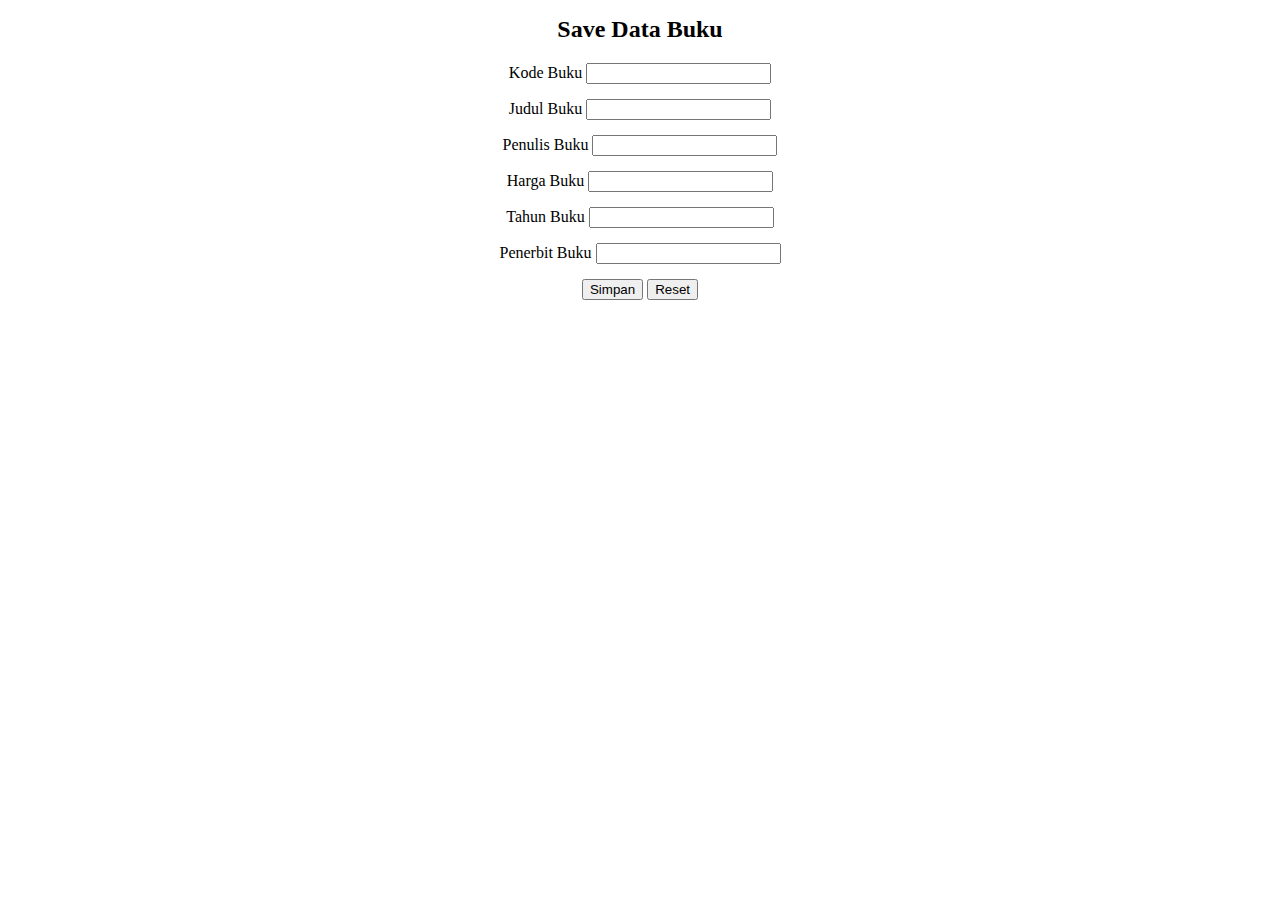
<file: menambahData/index.html>
<!DOCTYPE html>
<html lang="en">
<head>
    <meta charset="UTF-8">
    <meta name="viewport" content="width=device-width, initial-scale=1.0">
    <title>Menambahkan Buku</title>
    <link rel="stylesheet" href="style.css">
</head>
<body>
    <header>
        <h1>Save Data Buku</h1>
    </header>
    <main id="item">
        <form action="savebuku.php" method="post">
            <label for="kodeBuku">Kode Buku</label>
            <input name="kodeBuku" type="text" size="20">
            <br>
            <label for="namaBuku">Judul Buku</label>
            <input name="namaBuku" type="text" size="20">
            <br>
            <label for="penulisBuku">Penulis Buku</label>
            <input name="penulisBuku" type="text" size="20">
            <br>
            <label for="hargaBuku">Harga Buku</label>
            <input name="hargaBuku" type="text" size="20">
            <br>
            <label for="tahunBuku">Tahun Buku</label>
            <input name="tahunBuku" type="text" size="20">
            <br>
            <label for="penerbitBuku">Penerbit Buku</label>
            <input name="penerbitBuku" type="text" size="20">
            <div class="button">
                <input type="submit" value="Simpan">
                <input type="reset" value="Reset">
            </div>
        </form>
    </main>
</body>
</html>
</file>
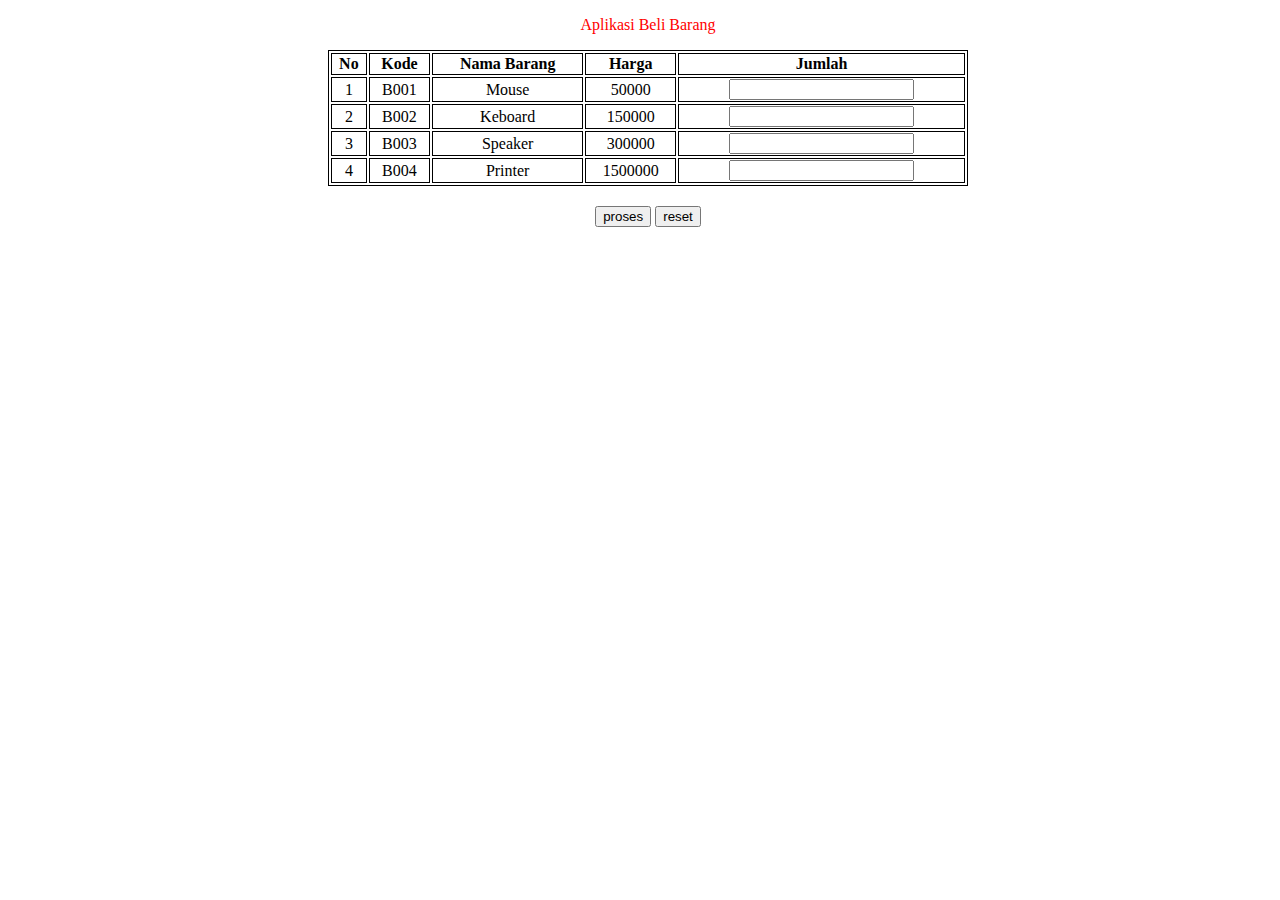
<file: PerulanganDoWhile/index.html>
<!DOCTYPE html>
<html lang="en">
<head>
    <meta charset="UTF-8">
    <meta name="viewport" content="width=device-width, initial-scale=1.0">
    <link rel="stylesheet" href="style.css">
    <title>Perulangan Do-While</title>
</head>
<body>
    <p class="judul">Aplikasi Beli Barang</p>
    <div class="formulir">
        <form action="proses.php" method="POST">
            <table class="tabelBeli">
                <tr>
                    <th>No</th>
                    <th>Kode</th>
                    <th>Nama Barang</th>
                    <th>Harga</th>
                    <th>Jumlah</th>
                </tr>
                <tr>
                    <td align="center">1</td>
                    <td align="center">B001</td>
                    <td align="center">Mouse</td>
                    <td align="center">50000</td>
                    <td align="center"><input type="text" name="JumlahBarangMouse"></td>
                </tr>
                <tr>
                    <td align="center">2</td>
                    <td align="center">B002</td>
                    <td align="center">Keboard</td>
                    <td align="center">150000</td>
                    <td align="center"><input type="text" name="JumlahBarangKeyboard"></td>
                </tr> 
                <tr>
                    <td align="center">3</td>
                    <td align="center">B003</td>
                    <td align="center">Speaker</td>
                    <td align="center">300000</td>
                    <td align="center"><input type="text" name="JumlahBarangSpeaker"></td>
                </tr> 
                <tr>
                    <td align="center">4</td>
                    <td align="center">B004</td>
                    <td align="center">Printer</td>
                    <td align="center">1500000</td>
                    <td align="center"><input type="text" name="JumlahBarangPrinter"></td>
                </tr>             
            </table>
            <div class="button">
                <input type="submit" value="proses">
                <input type="reset" value="reset">
            </div>
        </form>
    </div>
</body>
</html>
</file>
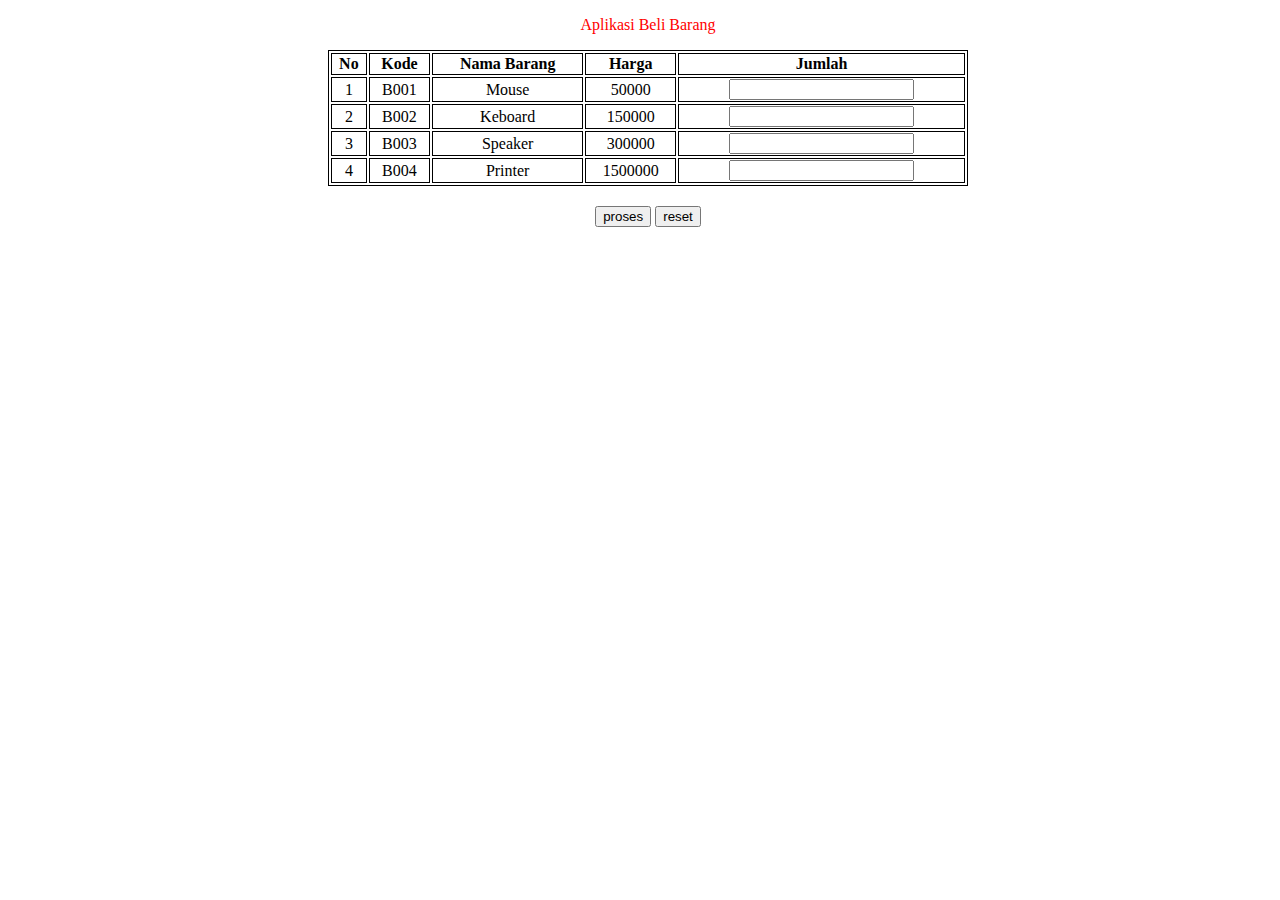
<file: PerulanganFor/index.html>
<!DOCTYPE html>
<html lang="en">
<head>
    <meta charset="UTF-8">
    <meta name="viewport" content="width=device-width, initial-scale=1.0">
    <link rel="stylesheet" href="style.css">
    <title>Perulangan For</title>
</head>
<body>
    <p class="judul">Aplikasi Beli Barang</p>
    <div class="formulir">
        <form action="proses.php" method="POST">
            <table class="tabelBeli">
                <tr>
                    <th>No</th>
                    <th>Kode</th>
                    <th>Nama Barang</th>
                    <th>Harga</th>
                    <th>Jumlah</th>
                </tr>
                <tr>
                    <td align="center">1</td>
                    <td align="center">B001</td>
                    <td align="center">Mouse</td>
                    <td align="center">50000</td>
                    <td align="center"><input type="text" name="JumlahBarangMouse"></td>
                </tr>
                <tr>
                    <td align="center">2</td>
                    <td align="center">B002</td>
                    <td align="center">Keboard</td>
                    <td align="center">150000</td>
                    <td align="center"><input type="text" name="JumlahBarangKeyboard"></td>
                </tr> 
                <tr>
                    <td align="center">3</td>
                    <td align="center">B003</td>
                    <td align="center">Speaker</td>
                    <td align="center">300000</td>
                    <td align="center"><input type="text" name="JumlahBarangSpeaker"></td>
                </tr> 
                <tr>
                    <td align="center">4</td>
                    <td align="center">B004</td>
                    <td align="center">Printer</td>
                    <td align="center">1500000</td>
                    <td align="center"><input type="text" name="JumlahBarangPrinter"></td>
                </tr>             
            </table>
            <div class="button">
                <input type="submit" value="proses">
                <input type="reset" value="reset">
            </div>
        </form>
    </div>
</body>
</html>
</file>
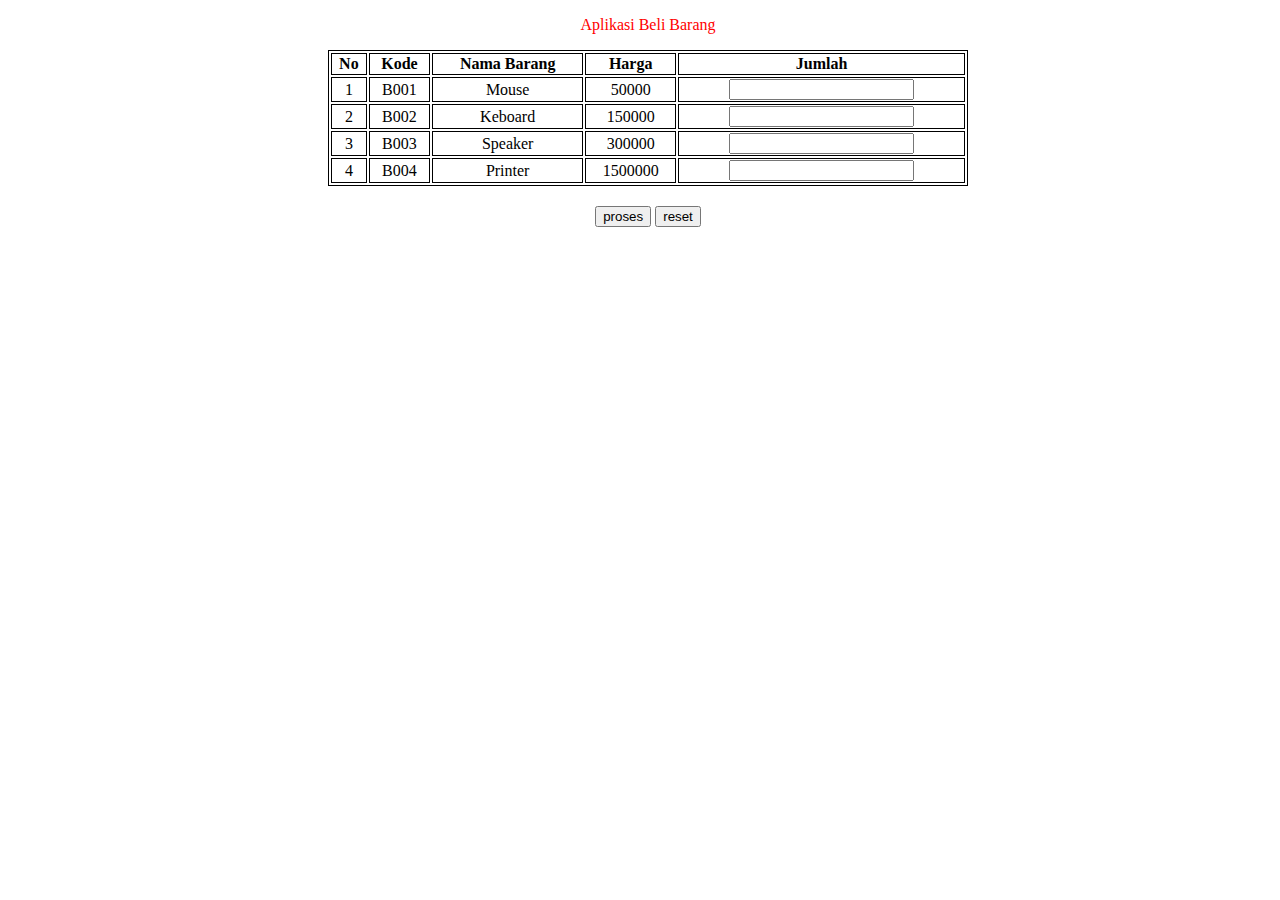
<file: PerulanganForEach/index.html>
<!DOCTYPE html>
<html lang="en">
<head>
    <meta charset="UTF-8">
    <meta name="viewport" content="width=device-width, initial-scale=1.0">
    <link rel="stylesheet" href="style.css">
    <title>Perulangan ForEach</title>
</head>
<body>
    <p class="judul">Aplikasi Beli Barang</p>
    <div class="formulir">
        <form action="proses.php" method="POST">
            <table class="tabelBeli">
                <tr>
                    <th>No</th>
                    <th>Kode</th>
                    <th>Nama Barang</th>
                    <th>Harga</th>
                    <th>Jumlah</th>
                </tr>
                <tr>
                    <td align="center">1</td>
                    <td align="center">B001</td>
                    <td align="center">Mouse</td>
                    <td align="center">50000</td>
                    <td align="center"><input type="text" name="JumlahBarangMouse"></td>
                </tr>
                <tr>
                    <td align="center">2</td>
                    <td align="center">B002</td>
                    <td align="center">Keboard</td>
                    <td align="center">150000</td>
                    <td align="center"><input type="text" name="JumlahBarangKeyboard"></td>
                </tr> 
                <tr>
                    <td align="center">3</td>
                    <td align="center">B003</td>
                    <td align="center">Speaker</td>
                    <td align="center">300000</td>
                    <td align="center"><input type="text" name="JumlahBarangSpeaker"></td>
                </tr> 
                <tr>
                    <td align="center">4</td>
                    <td align="center">B004</td>
                    <td align="center">Printer</td>
                    <td align="center">1500000</td>
                    <td align="center"><input type="text" name="JumlahBarangPrinter"></td>
                </tr>             
            </table>
            <div class="button">
                <input type="submit" value="proses">
                <input type="reset" value="reset">
            </div>
        </form>
    </div>
</body>
</html>
</file>
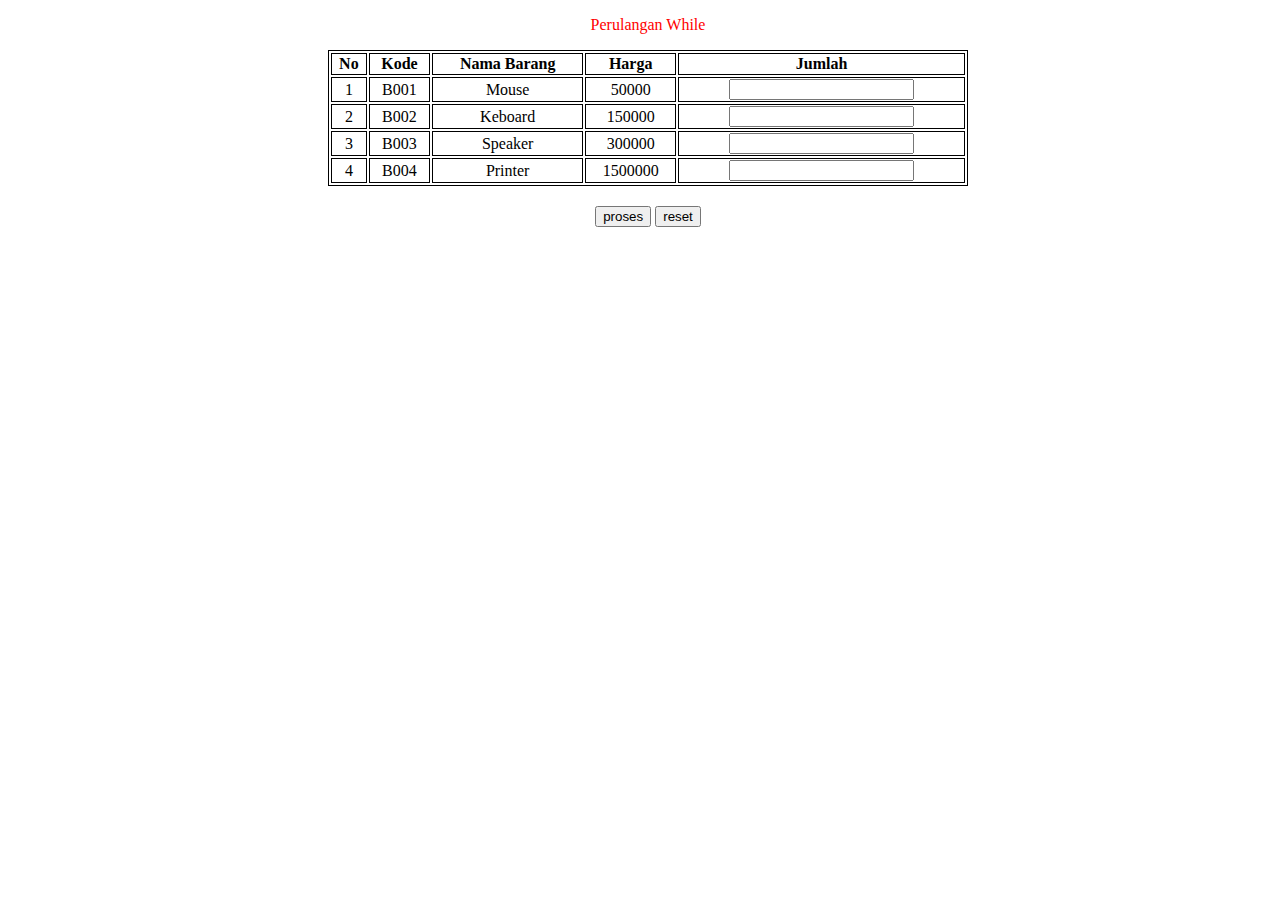
<file: PerulanganWhile/index.html>
<!DOCTYPE html>
<html lang="en">
<head>
    <meta charset="UTF-8">
    <meta name="viewport" content="width=device-width, initial-scale=1.0">
    <link rel="stylesheet" href="style.css">
    <title>Perulangan While</title>
</head>
<body>
    <p class="judul">Perulangan While</p>
    <div class="formulir">
        <form action="proses.php" method="POST">
            <table class="tabelBeli">
                <tr>
                    <th>No</th>
                    <th>Kode</th>
                    <th>Nama Barang</th>
                    <th>Harga</th>
                    <th>Jumlah</th>
                </tr>
                <tr>
                    <td align="center">1</td>
                    <td align="center">B001</td>
                    <td align="center">Mouse</td>
                    <td align="center">50000</td>
                    <td align="center"><input type="text" name="JumlahBarangMouse"></td>
                </tr>
                <tr>
                    <td align="center">2</td>
                    <td align="center">B002</td>
                    <td align="center">Keboard</td>
                    <td align="center">150000</td>
                    <td align="center"><input type="text" name="JumlahBarangKeyboard"></td>
                </tr> 
                <tr>
                    <td align="center">3</td>
                    <td align="center">B003</td>
                    <td align="center">Speaker</td>
                    <td align="center">300000</td>
                    <td align="center"><input type="text" name="JumlahBarangSpeaker"></td>
                </tr> 
                <tr>
                    <td align="center">4</td>
                    <td align="center">B004</td>
                    <td align="center">Printer</td>
                    <td align="center">1500000</td>
                    <td align="center"><input type="text" name="JumlahBarangPrinter"></td>
                </tr>             
            </table>
            <div class="button">
                <input type="submit" value="proses">
                <input type="reset" value="reset">
            </div>
        </form>
    </div>
</body>
</html>
</file>
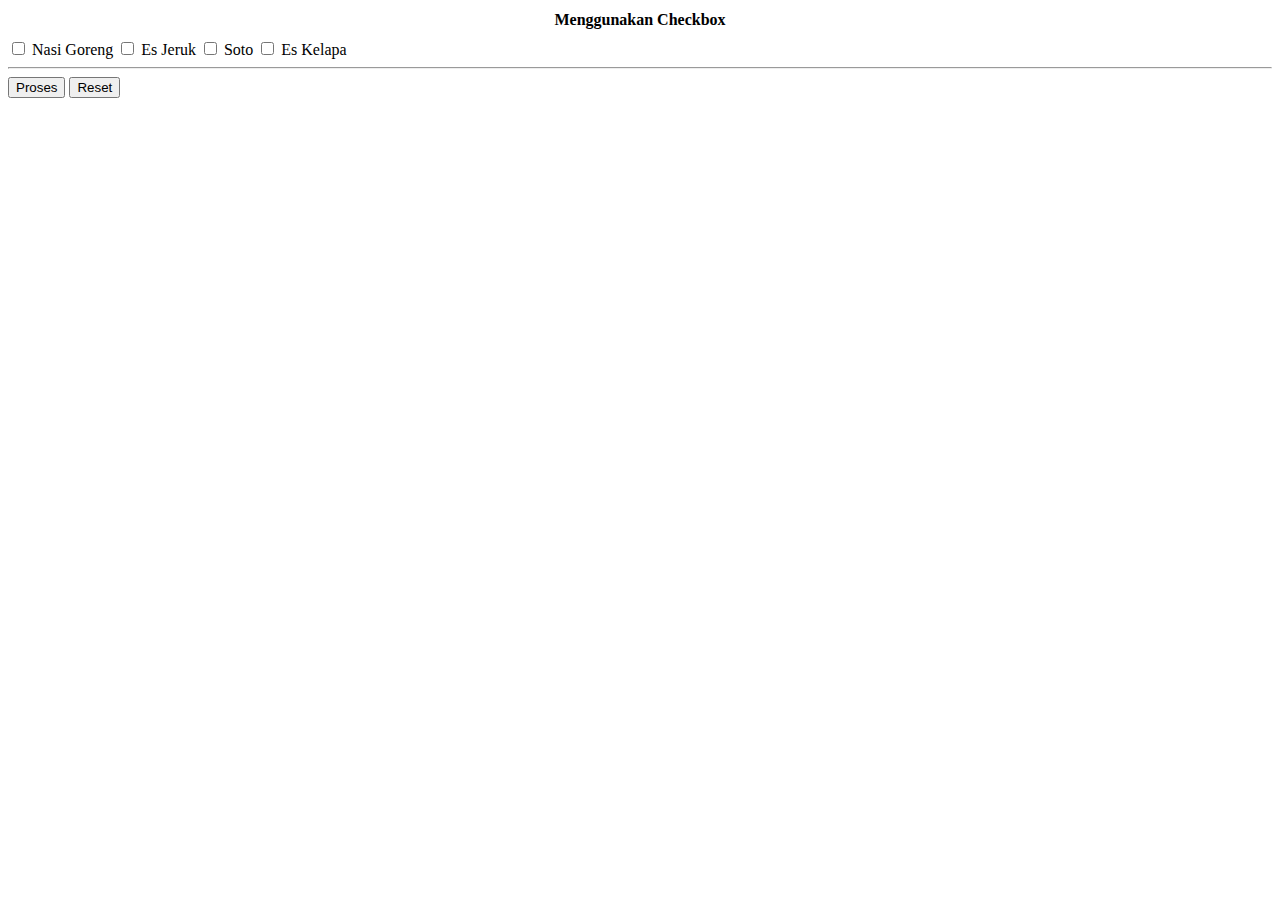
<file: checkbox/checkbox.html>
<!DOCTYPE html>
<html lang="en">
<head>
    <meta charset="UTF-8">
    <meta name="viewport" content="width=device-width, initial-scale=1.0">
    <title>Document</title>
</head>
<body>
    <h1 style="text-align: center; font-size: 16px;">Menggunakan Checkbox</h1>
    <form action="checkbox.php" method="post">
        <!-- Menu -->
        <input type="checkbox" name="nasigoreng">
        <label for="nasigoreng">Nasi Goreng</label>

        <input type="checkbox" name="esjeruk">
        <label for="esjeruk">Es Jeruk</label>

        <input type="checkbox" name="soto">
        <label for="soto">Soto</label>

        <input type="checkbox" name="eskelapa">
        <label for="eskelapa">Es Kelapa</label>
        <hr>
        <input type="submit" value="Proses">
        <input type="submit" value="Reset">
    </form>
</body>
</html>
</file>
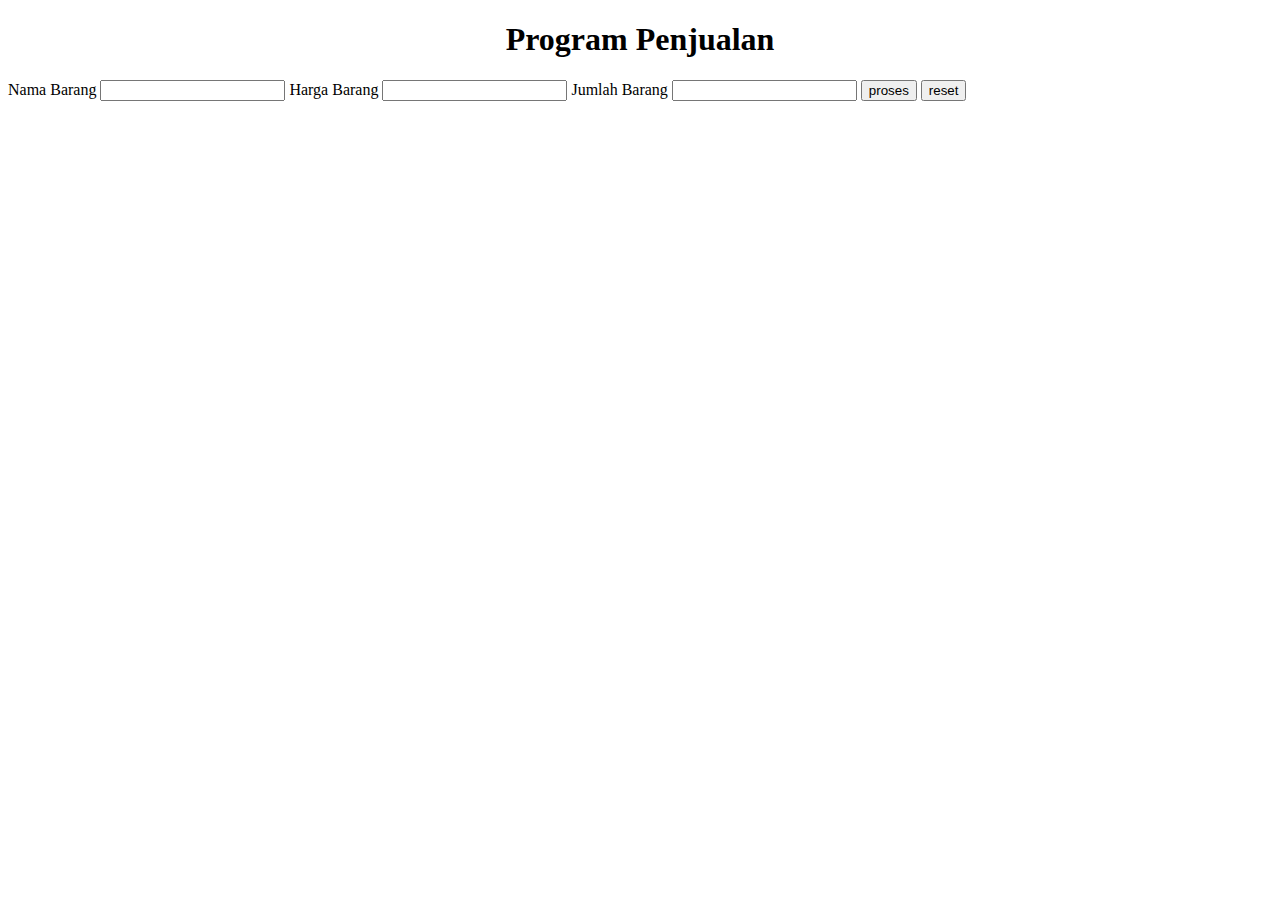
<file: input/input1.html>
<!-- Kode HTML -->
<!DOCTYPE html>
<html lang="en">
<head>
    <meta charset="UTF-8">
    <meta name="viewport" content="width=device-width, initial-scale=1.0">
    <title>Komputer Aplikasi IT-2</title>
</head>
<body>
    <!-- Formulir Input -->
    <h1 style="text-align: center;">Program Penjualan</h1>
    <!-- Isi Form -->
    <form action="proses.php" method="POST">
        <label>Nama Barang</label>
        <input type="text" name="namabarang">
        <label>Harga Barang</label>
        <input type="text" name="harga">
        <label>Jumlah Barang</label>
        <input type="text" name="jumlah">
        <!-- Tombol -->
        <input type="submit" value="proses">
        <input type="submit" value="reset">
    </form>
</body>
</html>
</file>
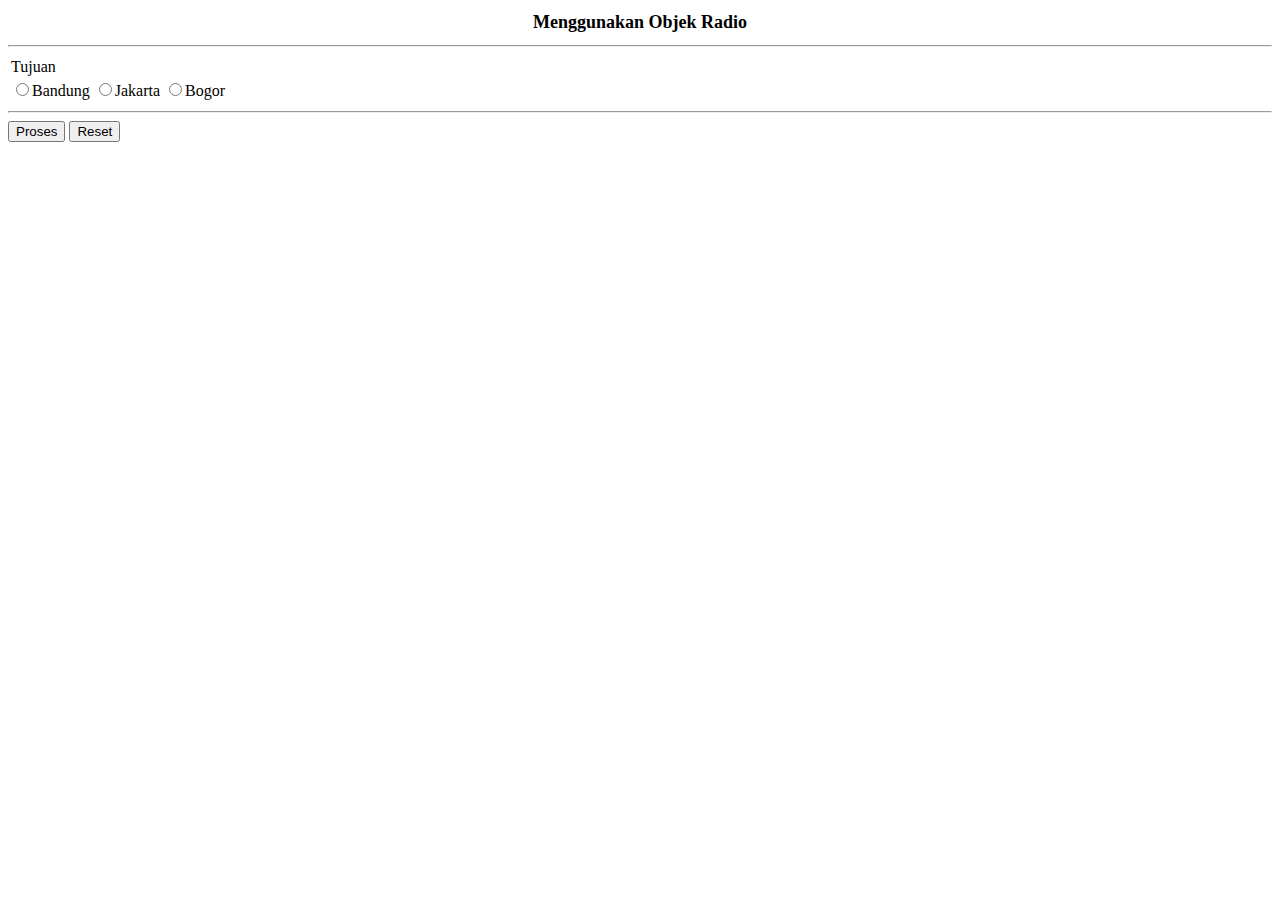
<file: radio/radio1.html>
<!DOCTYPE html>
<html lang="en">
<head>
    <meta charset="UTF-8">
    <meta name="viewport" content="width=device-width, initial-scale=1.0">
    <title>Document</title>
</head>
<body>
    <form action="radio.php" method="post">
        <h1 style="text-align: center; font-size: 18px;">Menggunakan Objek Radio</h1>
        <hr>
        <table>
            <tr><td>Tujuan</td></tr>
            <td><input type="radio" name="tujuan" value="Bandung">Bandung</td>
            <td><input type="radio" name="tujuan" value="Jakarta">Jakarta</td>
            <td><input type="radio" name="tujuan" value="Bogor">Bogor</td>
        </table>
        <hr>
        <input type="submit" value="Proses">
        <input type="reset" value="Reset">
    </form>
</body>
</html>
</file>
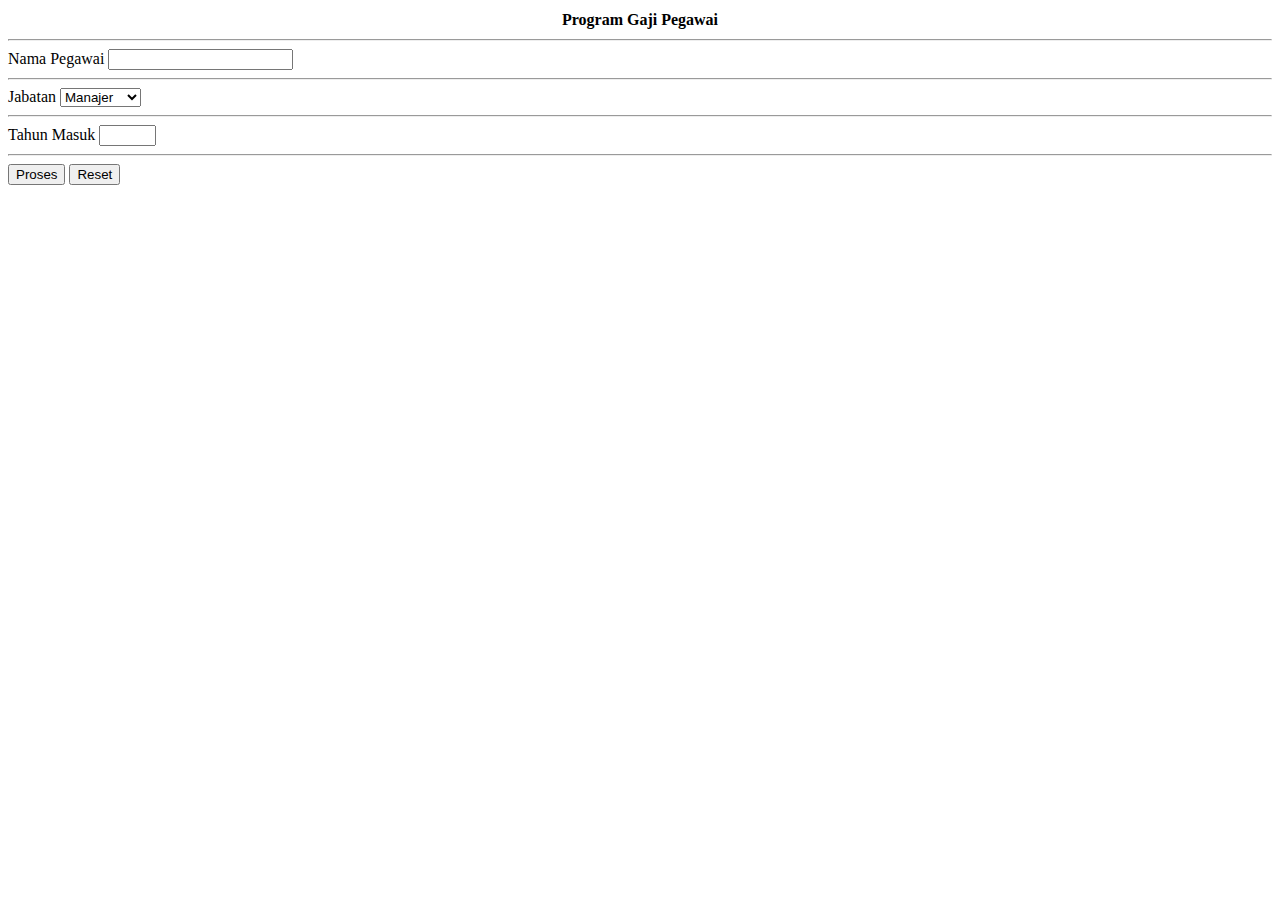
<file: select/select.html>
<!DOCTYPE html>
<html lang="en">
<head>
    <meta charset="UTF-8">
    <meta name="viewport" content="width=device-width, initial-scale=1.0">
    <title>Document</title>
</head>
<body>
    <form action="select.php" method="post">
        <h1 style="text-align: center; font-size: 16px;">Program Gaji Pegawai</h1>
        <hr>
        <label for="">Nama Pegawai</label>
        <input type="text" name="namapegawai" size="20">
        <hr>
        <label for="">Jabatan</label>
        <select name="jabatan">
            <option>Manajer</option>
            <option>Marketing</option>
            <option>Produksi</option>
            <option>HRD</option>
            <option>OB</option>
        </select>
        <hr>
        <label>Tahun Masuk</label>
        <input type="text" name="tahunmasuk" size="4">
        <hr>
        <input type="submit" value="Proses">
        <input type="reset" value="Reset">
    </form>
</body>
</html>
</file>
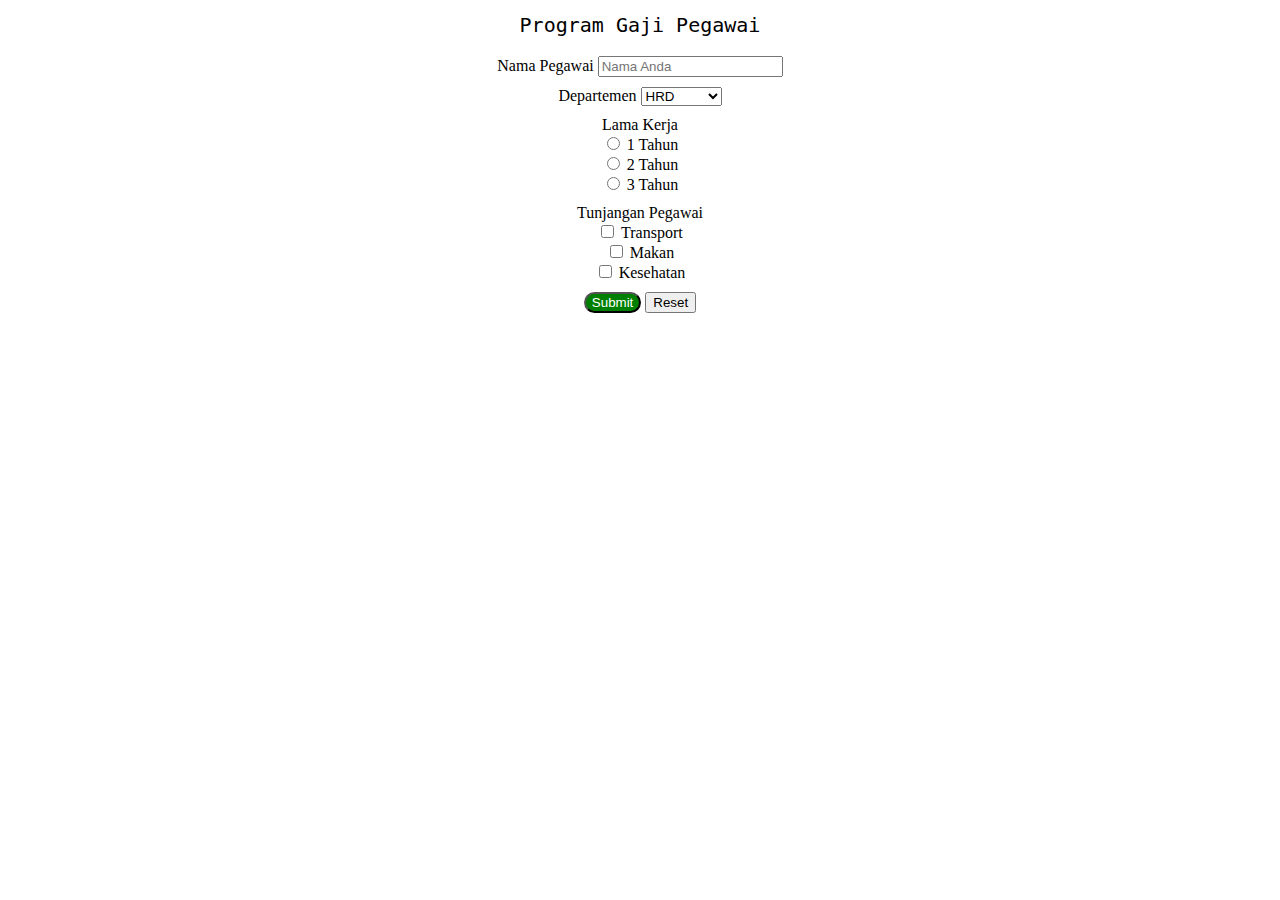
<file: TugasLogika/Gaji Pegawai/Tugas_62.html>
<!DOCTYPE html>
<html lang="en">
<head>
    <meta charset="UTF-8">
    <meta name="viewport" content="width=device-width, initial-scale=1.0">
    <title>Document</title>
    <link rel="stylesheet" href="style.css">
</head>
<body>
    <div class="container">
        <h1 class="judul">Program Gaji Pegawai</h1>
        <!-- Isian Formulir -->
        <form action="Tugas_62.php" method="post">
            <div class="dataForm">
                <!-- Bagian name="" isi dengan nama yang simpel pastikan tidak typo -->
                <label for="namaPegawai">Nama Pegawai</label>
                <input type="text" name="NamaPegawai" placeholder="Nama Anda">
            </div>
            <div class="dataForm">
                <!-- Bagian name="" isi dengan nama yang simpel pastikan tidak typo -->
                <label for="departemenPegawai">Departemen</label>
                <select name="departemen">
                    <option>HRD</option>
                    <option>Marketing</option>
                    <option>Produksi</option>
                </select>
            </div>
            <div class="dataForm">
                <label for="tunjanganPegawai">Lama Kerja</label>
                <br>
                <input type="radio" name="tahun" value="1">
                <label for="firstYear">1 Tahun</label>
                <br>
                <input type="radio" name="tahun" value="2">
                <label for="secondYear">2 Tahun</label>
                <br>
                <input type="radio" name="tahun" value="3">
                <label for="thirdYear">3 Tahun</label>
            </div>
            <div class="dataForm">
                <label for="tunjanganPegawai">Tunjangan Pegawai</label>
                <br>
                <input type="checkbox" name="transport">
                <label for="tunjangan1">Transport</label>
                <br>
                <input type="checkbox" name="makan">
                <label for="tunjangan2">Makan</label>
                <br>
                <input type="checkbox" name="kesehatan">
                <label for="tunjangan3">Kesehatan</label>
            </div>
            <div class="button">
                <input type="submit" value="Submit">
                <input type="reset" value="Reset">
            </div>
        </form>
    </div>
</body>
</html>
</file>
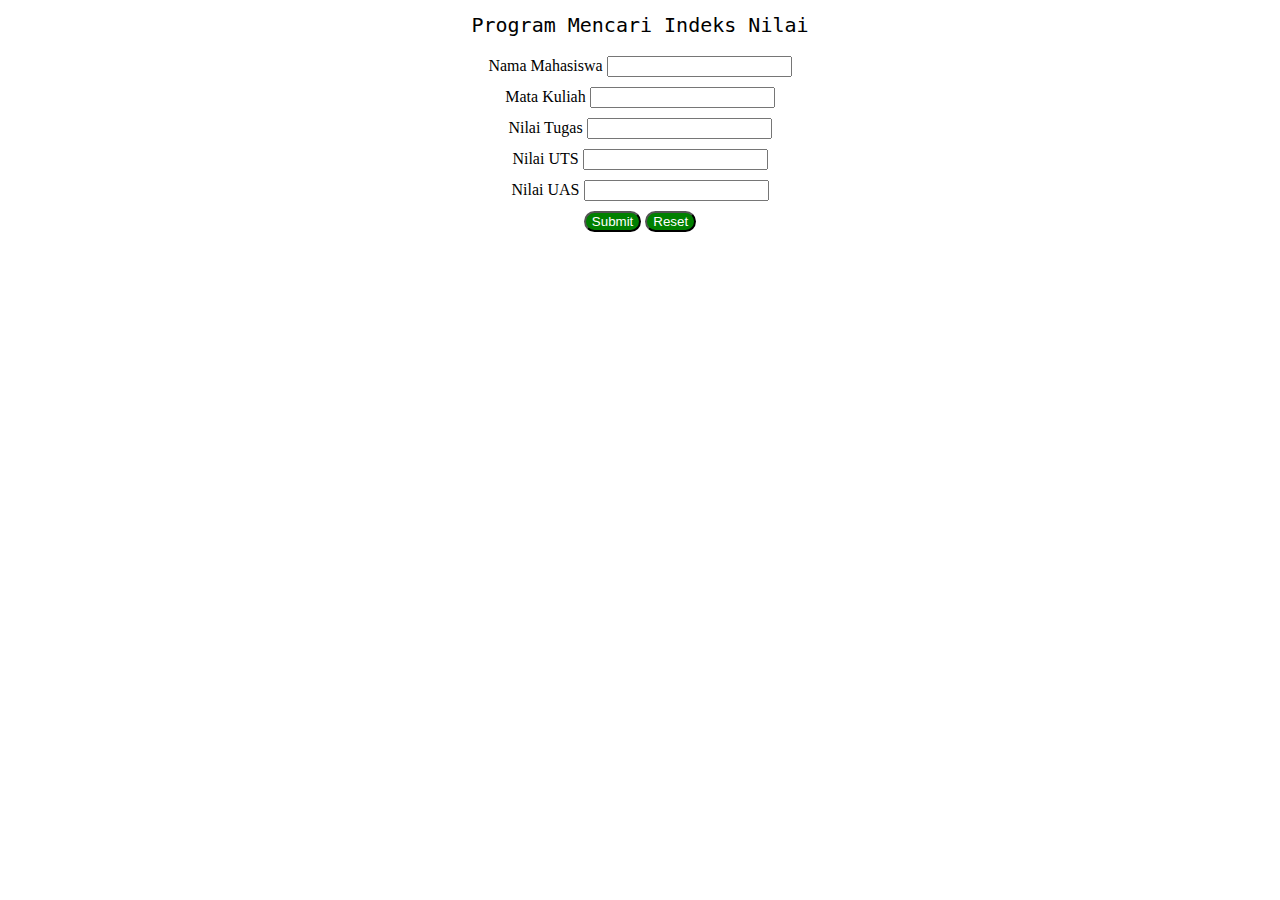
<file: TugasLogika/Indeks Nilai/Tugas_61.html>
<!DOCTYPE html>
<html lang="en">
<head>
    <meta charset="UTF-8">
    <meta name="viewport" content="width=device-width, initial-scale=1.0">
    <title>Tugas Mencari Indeks Nilai</title>
    <link rel="stylesheet" href="style.css">
</head>
<body>
    <div class="container">
        <h1 class="judul">Program Mencari Indeks Nilai</h1>
        <form action="Tugas_61.php" method="POST">
            <div class="dataForm">
                <label for="namaMahasiswa">Nama Mahasiswa</label>
                <input type="text" name="nama">
            </div>
            <div class="dataForm">
                <label for="matkulDiambil">Mata Kuliah</label>
                <input type="text" name="matkul">
            </div>
            <div class="dataForm">
                <label for="tugasMahasiswa">Nilai Tugas</label>
                <input type="text" name="tugas">
            </div>
            <div class="dataForm">
                <label for="utsMahasiswa">Nilai UTS</label>
                <input type="text" name="uts">
            </div>
            <div class="dataForm">
                <label for="uasMahasiswa">Nilai UAS</label>
                <input type="text" name="uas">
            </div>
            <div class="button">
                <input type="submit" value="Submit">
                <input type="submit" value="Reset">
            </div>
        </form>
    </div>
</body>
</html>
</file>
<file: menambahData/style.css>
header {
    margin-bottom: 20px;
    font-size: 12px;
    text-align: center;
}

#item, input {
    text-align: center;
    margin-bottom: 15px;
}
</file>
<file: PerulanganDoWhile/style.css>
html, body {
    width: 100%;
}

p {
    color: red;
    text-align: center;
}

table, th, td {
    border: 1px solid black;
}

.tabelBeli {
    margin: 0 auto;
    width: 50%;
}

.button {
    margin-top: 20px;
    text-align: center;
}
</file>
<file: PerulanganFor/style.css>
html, body {
    width: 100%;
}

p {
    color: red;
    text-align: center;
}

table, th, td {
    border: 1px solid black;
}

.tabelBeli {
    margin: 0 auto;
    width: 50%;
}

.button {
    margin-top: 20px;
    text-align: center;
}
</file>
<file: PerulanganForEach/style.css>
html, body {
    width: 100%;
}

p {
    color: red;
    text-align: center;
}

table, th, td {
    border: 1px solid black;
}

.tabelBeli {
    margin: 0 auto;
    width: 50%;
}

.button {
    margin-top: 20px;
    text-align: center;
}
</file>
<file: PerulanganWhile/style.css>
html, body {
    width: 100%;
}

p {
    color: red;
    text-align: center;
}

table, th, td {
    border: 1px solid black;
}

.tabelBeli {
    margin: 0 auto;
    width: 50%;
}

.button {
    margin-top: 20px;
    text-align: center;
}
</file>
<file: TugasLogika/Gaji Pegawai/style.css>
h1 {
    text-align: center;
    font-size: 20px;
    font-family: monospace;
    font-weight: lighter;
}

input[type="submit"] {
    border-radius: 12px;
    background: green;
    color: white;
}

table.Datatable {
    margin: 0 auto;
    width: 45%;
    border: 1px solid black;
    text-align: center;
}

.dataForm, .button {
    text-align: center;
    padding: 5px;
}
</file>
<file: TugasLogika/Indeks Nilai/style.css>
h1 {
    text-align: center;
    font-size: 20px;
    font-family: monospace;
    font-weight: lighter;
}

input[type="submit"] {
    border-radius: 12px;
    background: green;
    color: white;
}

table.Datatable {
    margin: 0 auto;
    width: 45%;
    border: 1px solid black;
    text-align: center;
}

.dataForm, .button {
    text-align: center;
    padding: 5px;
}
</file>
